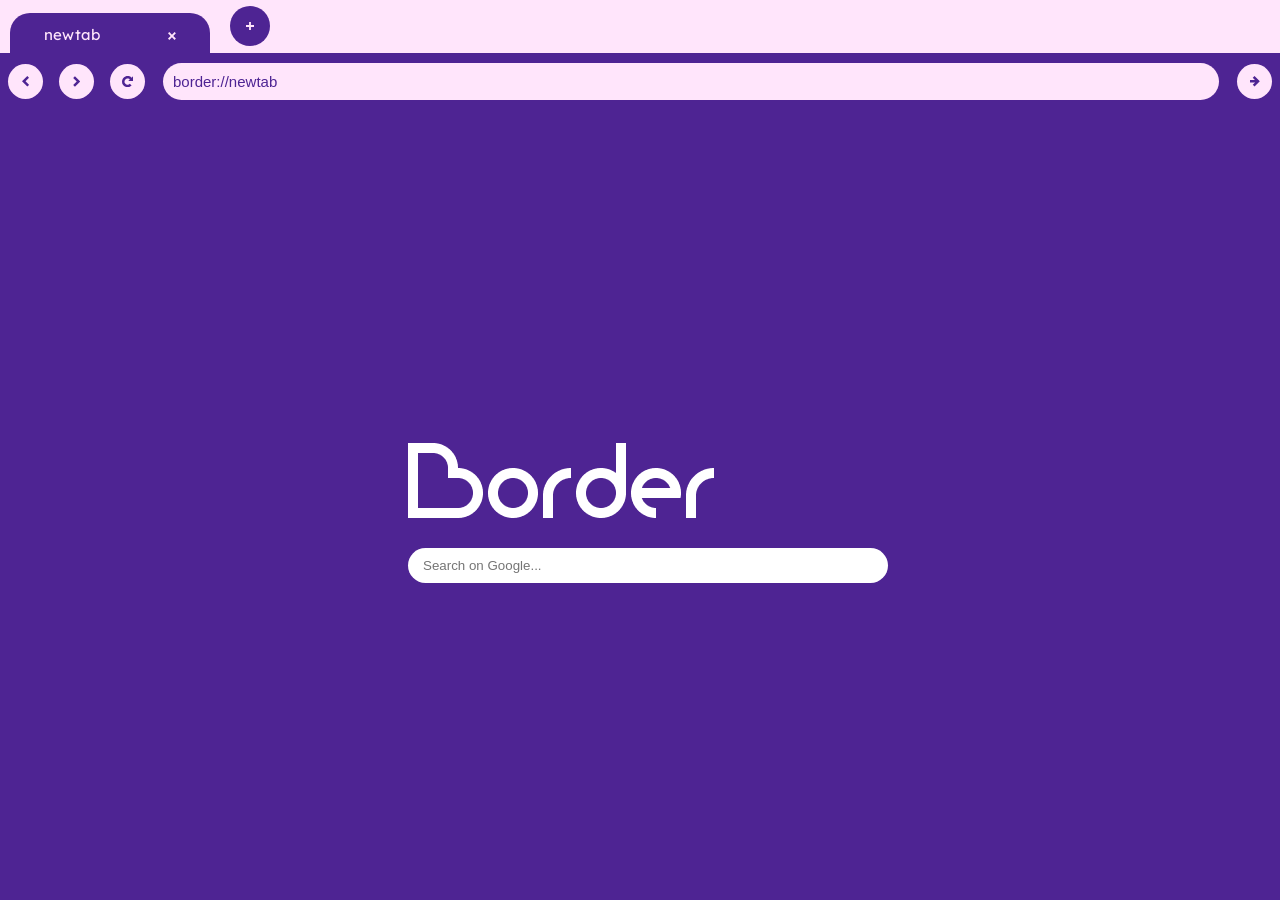
<file: apps/Border/index.html>
<!DOCTYPE html>
<html lang="fr">

<head>
    <meta charset="UTF-8">
    <meta http-equiv="X-UA-Compatible" content="IE=edge">
    <meta name="viewport" content="width=device-width, initial-scale=1.0">
    <link rel="stylesheet" href="style.css">
    <link rel="icon"
        href="[data-uri]"
        type="image/x-icon">
    <title>Border</title>

    <script defer src="app.js"></script>
</head>

<body>

    <div id="border-root">
        <div id="border-titlebar">
            <div id="border-tab-menu">
                <div id="border-tab-container">

                </div>
                <div id="border-add-button" class="nodrag">
                    <svg xmlns="http://www.w3.org/2000/svg" width="8" height="8" viewBox="0 0 44 44" fill="none">
                        <path class="border-svg-icon-add" d="M27 17V0H17V17H0V27H17V44H27V27H44V17H27Z"
                            fill="#66239A" />
                    </svg>
                </div>
            </div>
        </div>

        <div id="border-menu" class="nodrag">
            <div class="border-history-btn border-history-back">
                <svg xmlns="http://www.w3.org/2000/svg" width="7.25" height="10.75" viewBox="0 0 29 43" fill="none">
                    <path class="border-svg-icon"
                        d="M0 21.2132L21.2131 42.4264L28.2842 35.3553L14.1421 21.2132L28.2842 7.07104L21.2131 0L0 21.2132Z"
                        fill="#66239A" />
                </svg>
            </div>
            <div class="border-history-btn border-history-forward">
                <svg xmlns="http://www.w3.org/2000/svg" width="7.25" height="10.75" viewBox="0 0 29 43" fill="none">
                    <path class="border-svg-icon"
                        d="M29 21.7868L7.78687 0.573607L0.715823 7.64468L14.8579 21.7868L0.715821 35.929L7.78687 43L29 21.7868Z"
                        fill="#66239A" />
                </svg>
            </div>
            <div class="border-history-btn border-history-refresh">
                <svg xmlns="http://www.w3.org/2000/svg" width="11.25" height="11.25" viewBox="0 0 45 45" fill="none">
                    <path class="border-svg-icon"
                        d="M45 20V0L38.4099 6.59011C35.2632 3.44343 31.2541 1.30051 26.8895 0.432343C22.525 -0.435825 18.001 0.00975001 13.8896 1.71272C9.77828 3.41569 6.26427 6.29957 3.79193 9.99968C1.3196 13.6998 0 18.0499 0 22.5C0 26.9501 1.3196 31.3002 3.79193 35.0003C6.26427 38.7004 9.77828 41.5843 13.8896 43.2873C18.001 44.9903 22.525 45.4358 26.8895 44.5677C31.2541 43.6995 35.2632 41.5566 38.4099 38.4099L31.3388 31.3388C29.5907 33.087 27.3634 34.2775 24.9386 34.7598C22.5139 35.2421 20.0005 34.9946 17.7165 34.0485C15.4324 33.1024 13.4801 31.5003 12.1066 29.4446C10.7331 27.389 10 24.9723 10 22.5C10 20.0277 10.7331 17.611 12.1066 15.5554C13.4801 13.4998 15.4324 11.8976 17.7165 10.9515C20.0005 10.0054 22.5139 9.75788 24.9386 10.2402C27.3634 10.7225 29.5907 11.913 31.3388 13.6612L25 20H45Z"
                        fill="#66239A" />
                </svg>
            </div>

            <input id="border-searchbar" placeholder="Enter an URL..."></input>

            <div id="border-search-button">
                <svg xmlns="http://www.w3.org/2000/svg" width="10" height="10.75" viewBox="0 0 40 43" fill="none">
                    <path class="border-svg-icon"
                        d="M18.071 0L39.2842 21.2132L18.071 42.4264L11 35.3553L20.3552 26H0V16H19.929L11 7.07108L18.071 0Z"
                        fill="#66239A" />
                </svg>
            </div>
        </div>
        <div class="appbar"></div>

        <div id="border-view-container" class="nodrag">

        </div>
    </div>
</body>

</html>
</file>
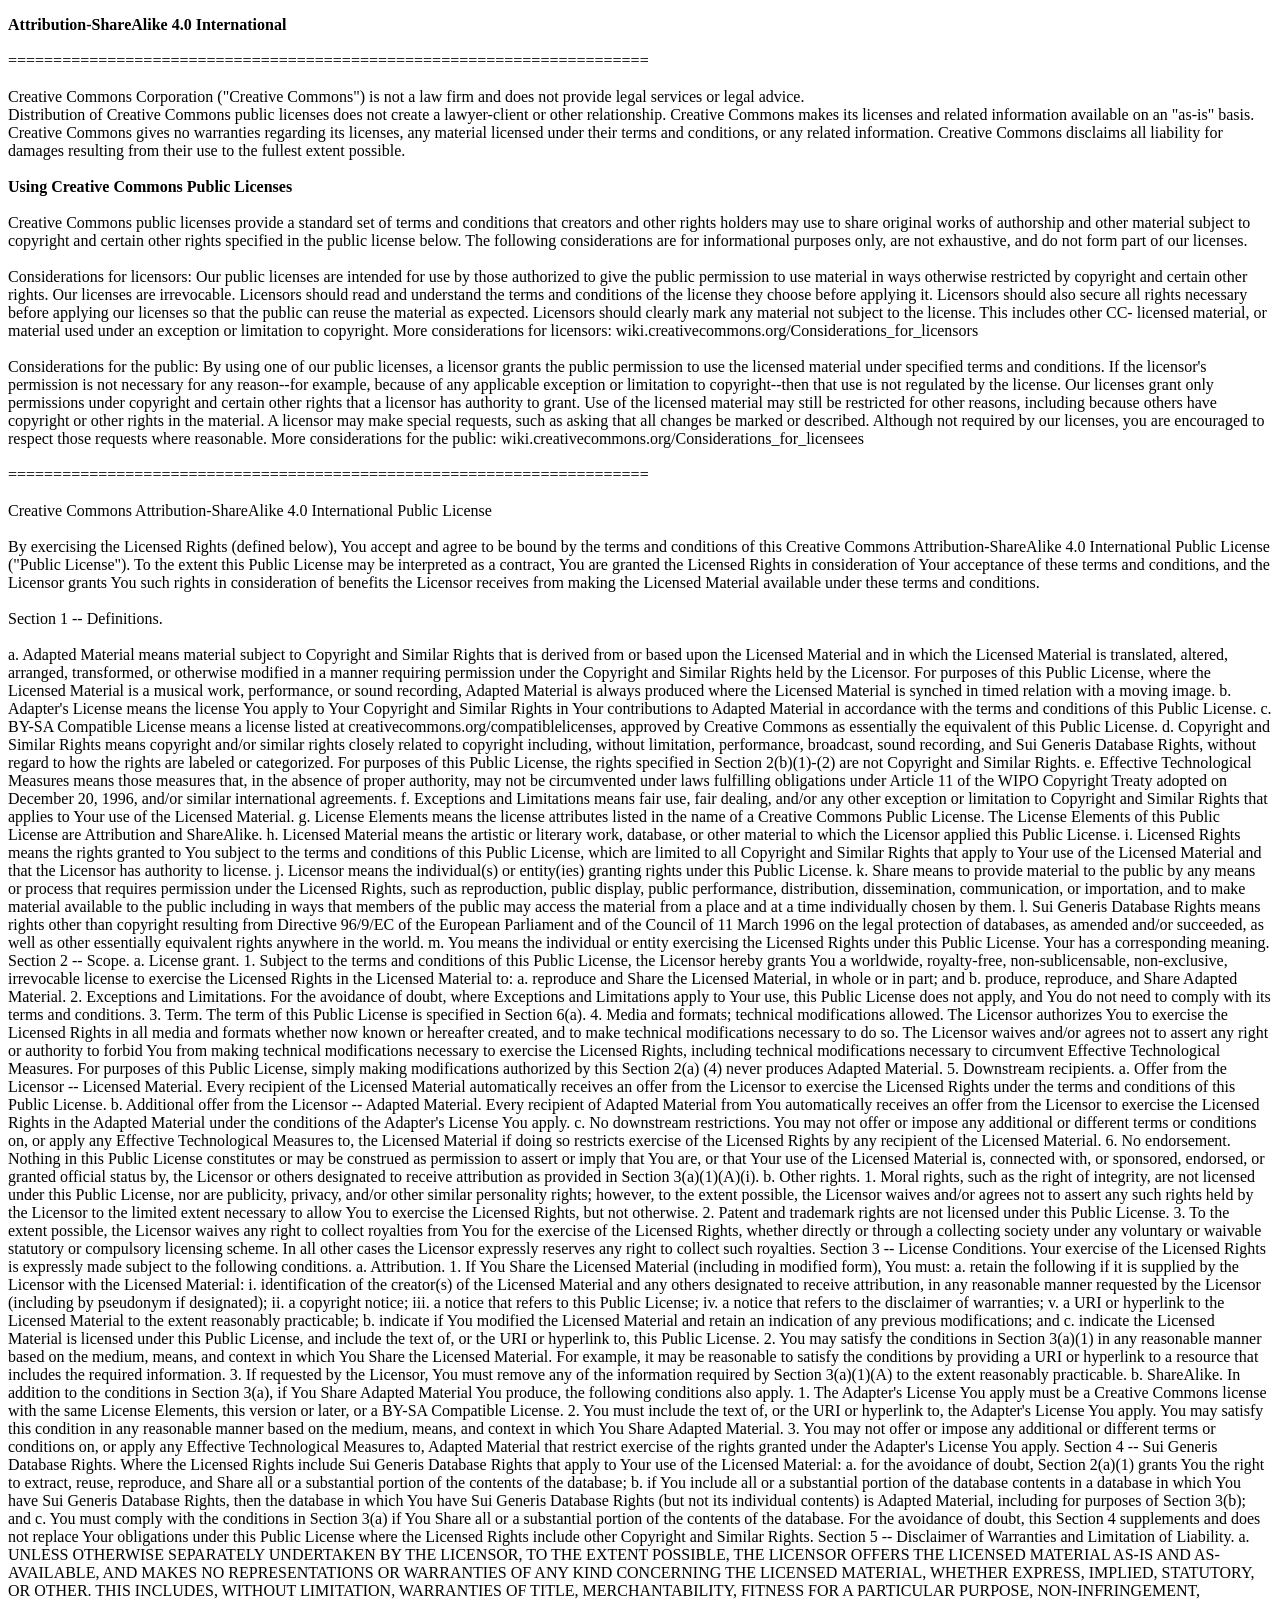
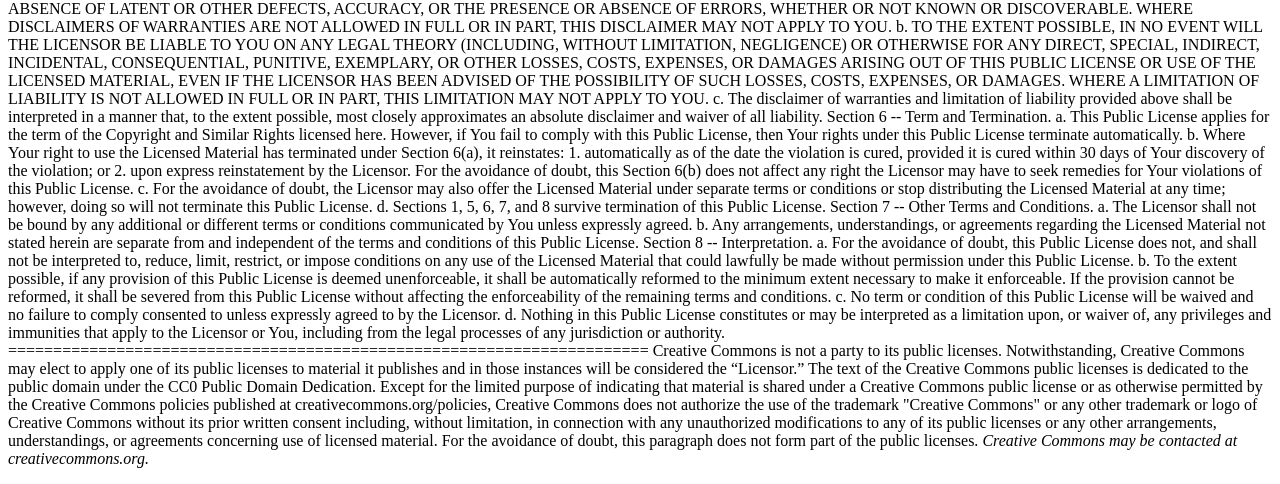
<file: ccbysa.html>
<!DOCTYPE html>
<head>
	<title>Creative Commons Attribution and Share Alike v4.0 International</title>
	<link ref="stylesheet" href="/iodine-os/style.css"
</head>
<body>
	<p>
		<b>Attribution-ShareAlike 4.0 International</b><br>
<br>
=======================================================================<br>
<br>
Creative Commons Corporation ("Creative Commons") is not a law firm and
does not provide legal services or legal advice.<br>Distribution of
Creative Commons public licenses does not create a lawyer-client or
other relationship. Creative Commons makes its licenses and related
information available on an "as-is" basis. Creative Commons gives no
warranties regarding its licenses, any material licensed under their
terms and conditions, or any related information. Creative Commons
disclaims all liability for damages resulting from their use to the
fullest extent possible.<br>
<br>
<b>Using Creative Commons Public Licenses</b><br>
<br>
Creative Commons public licenses provide a standard set of terms and
conditions that creators and other rights holders may use to share
original works of authorship and other material subject to copyright
and certain other rights specified in the public license below. The
following considerations are for informational purposes only, are not
exhaustive, and do not form part of our licenses.<br>
<br>
     Considerations for licensors: Our public licenses are
     intended for use by those authorized to give the public
     permission to use material in ways otherwise restricted by
     copyright and certain other rights. Our licenses are
     irrevocable. Licensors should read and understand the terms
     and conditions of the license they choose before applying it.
     Licensors should also secure all rights necessary before
     applying our licenses so that the public can reuse the
     material as expected. Licensors should clearly mark any
     material not subject to the license. This includes other CC-
     licensed material, or material used under an exception or
     limitation to copyright. More considerations for licensors: wiki.creativecommons.org/Considerations_for_licensors <br>
<br>
     Considerations for the public: By using one of our public
     licenses, a licensor grants the public permission to use the
     licensed material under specified terms and conditions. If
     the licensor's permission is not necessary for any reason--for
     example, because of any applicable exception or limitation to
     copyright--then that use is not regulated by the license. Our
     licenses grant only permissions under copyright and certain
     other rights that a licensor has authority to grant. Use of
     the licensed material may still be restricted for other
     reasons, including because others have copyright or other
     rights in the material. A licensor may make special requests,
     such as asking that all changes be marked or described.
     Although not required by our licenses, you are encouraged to
     respect those requests where reasonable. More considerations
     for the public: wiki.creativecommons.org/Considerations_for_licensees <br>
<br>
=======================================================================<br>
<br>
Creative Commons Attribution-ShareAlike 4.0 International Public
License<br>
<br>
By exercising the Licensed Rights (defined below), You accept and agree
to be bound by the terms and conditions of this Creative Commons
Attribution-ShareAlike 4.0 International Public License ("Public
License"). To the extent this Public License may be interpreted as a
contract, You are granted the Licensed Rights in consideration of Your
acceptance of these terms and conditions, and the Licensor grants You
such rights in consideration of benefits the Licensor receives from
making the Licensed Material available under these terms and
conditions.<br>
<br>
Section 1 -- Definitions.<br>
<br>
  a. Adapted Material means material subject to Copyright and Similar
     Rights that is derived from or based upon the Licensed Material
     and in which the Licensed Material is translated, altered,
     arranged, transformed, or otherwise modified in a manner requiring
     permission under the Copyright and Similar Rights held by the
     Licensor. For purposes of this Public License, where the Licensed
     Material is a musical work, performance, or sound recording,
     Adapted Material is always produced where the Licensed Material is
     synched in timed relation with a moving image.

  b. Adapter's License means the license You apply to Your Copyright
     and Similar Rights in Your contributions to Adapted Material in
     accordance with the terms and conditions of this Public License.

  c. BY-SA Compatible License means a license listed at
     creativecommons.org/compatiblelicenses, approved by Creative
     Commons as essentially the equivalent of this Public License.

  d. Copyright and Similar Rights means copyright and/or similar rights
     closely related to copyright including, without limitation,
     performance, broadcast, sound recording, and Sui Generis Database
     Rights, without regard to how the rights are labeled or
     categorized. For purposes of this Public License, the rights
     specified in Section 2(b)(1)-(2) are not Copyright and Similar
     Rights.

  e. Effective Technological Measures means those measures that, in the
     absence of proper authority, may not be circumvented under laws
     fulfilling obligations under Article 11 of the WIPO Copyright
     Treaty adopted on December 20, 1996, and/or similar international
     agreements.

  f. Exceptions and Limitations means fair use, fair dealing, and/or
     any other exception or limitation to Copyright and Similar Rights
     that applies to Your use of the Licensed Material.

  g. License Elements means the license attributes listed in the name
     of a Creative Commons Public License. The License Elements of this
     Public License are Attribution and ShareAlike.

  h. Licensed Material means the artistic or literary work, database,
     or other material to which the Licensor applied this Public
     License.

  i. Licensed Rights means the rights granted to You subject to the
     terms and conditions of this Public License, which are limited to
     all Copyright and Similar Rights that apply to Your use of the
     Licensed Material and that the Licensor has authority to license.

  j. Licensor means the individual(s) or entity(ies) granting rights
     under this Public License.

  k. Share means to provide material to the public by any means or
     process that requires permission under the Licensed Rights, such
     as reproduction, public display, public performance, distribution,
     dissemination, communication, or importation, and to make material
     available to the public including in ways that members of the
     public may access the material from a place and at a time
     individually chosen by them.

  l. Sui Generis Database Rights means rights other than copyright
     resulting from Directive 96/9/EC of the European Parliament and of
     the Council of 11 March 1996 on the legal protection of databases,
     as amended and/or succeeded, as well as other essentially
     equivalent rights anywhere in the world.

  m. You means the individual or entity exercising the Licensed Rights
     under this Public License. Your has a corresponding meaning.


Section 2 -- Scope.

  a. License grant.

       1. Subject to the terms and conditions of this Public License,
          the Licensor hereby grants You a worldwide, royalty-free,
          non-sublicensable, non-exclusive, irrevocable license to
          exercise the Licensed Rights in the Licensed Material to:

            a. reproduce and Share the Licensed Material, in whole or
               in part; and

            b. produce, reproduce, and Share Adapted Material.

       2. Exceptions and Limitations. For the avoidance of doubt, where
          Exceptions and Limitations apply to Your use, this Public
          License does not apply, and You do not need to comply with
          its terms and conditions.

       3. Term. The term of this Public License is specified in Section
          6(a).

       4. Media and formats; technical modifications allowed. The
          Licensor authorizes You to exercise the Licensed Rights in
          all media and formats whether now known or hereafter created,
          and to make technical modifications necessary to do so. The
          Licensor waives and/or agrees not to assert any right or
          authority to forbid You from making technical modifications
          necessary to exercise the Licensed Rights, including
          technical modifications necessary to circumvent Effective
          Technological Measures. For purposes of this Public License,
          simply making modifications authorized by this Section 2(a)
          (4) never produces Adapted Material.

       5. Downstream recipients.

            a. Offer from the Licensor -- Licensed Material. Every
               recipient of the Licensed Material automatically
               receives an offer from the Licensor to exercise the
               Licensed Rights under the terms and conditions of this
               Public License.

            b. Additional offer from the Licensor -- Adapted Material.
               Every recipient of Adapted Material from You
               automatically receives an offer from the Licensor to
               exercise the Licensed Rights in the Adapted Material
               under the conditions of the Adapter's License You apply.

            c. No downstream restrictions. You may not offer or impose
               any additional or different terms or conditions on, or
               apply any Effective Technological Measures to, the
               Licensed Material if doing so restricts exercise of the
               Licensed Rights by any recipient of the Licensed
               Material.

       6. No endorsement. Nothing in this Public License constitutes or
          may be construed as permission to assert or imply that You
          are, or that Your use of the Licensed Material is, connected
          with, or sponsored, endorsed, or granted official status by,
          the Licensor or others designated to receive attribution as
          provided in Section 3(a)(1)(A)(i).

  b. Other rights.

       1. Moral rights, such as the right of integrity, are not
          licensed under this Public License, nor are publicity,
          privacy, and/or other similar personality rights; however, to
          the extent possible, the Licensor waives and/or agrees not to
          assert any such rights held by the Licensor to the limited
          extent necessary to allow You to exercise the Licensed
          Rights, but not otherwise.

       2. Patent and trademark rights are not licensed under this
          Public License.

       3. To the extent possible, the Licensor waives any right to
          collect royalties from You for the exercise of the Licensed
          Rights, whether directly or through a collecting society
          under any voluntary or waivable statutory or compulsory
          licensing scheme. In all other cases the Licensor expressly
          reserves any right to collect such royalties.


Section 3 -- License Conditions.

Your exercise of the Licensed Rights is expressly made subject to the
following conditions.

  a. Attribution.

       1. If You Share the Licensed Material (including in modified
          form), You must:

            a. retain the following if it is supplied by the Licensor
               with the Licensed Material:

                 i. identification of the creator(s) of the Licensed
                    Material and any others designated to receive
                    attribution, in any reasonable manner requested by
                    the Licensor (including by pseudonym if
                    designated);

                ii. a copyright notice;

               iii. a notice that refers to this Public License;

                iv. a notice that refers to the disclaimer of
                    warranties;

                 v. a URI or hyperlink to the Licensed Material to the
                    extent reasonably practicable;

            b. indicate if You modified the Licensed Material and
               retain an indication of any previous modifications; and

            c. indicate the Licensed Material is licensed under this
               Public License, and include the text of, or the URI or
               hyperlink to, this Public License.

       2. You may satisfy the conditions in Section 3(a)(1) in any
          reasonable manner based on the medium, means, and context in
          which You Share the Licensed Material. For example, it may be
          reasonable to satisfy the conditions by providing a URI or
          hyperlink to a resource that includes the required
          information.

       3. If requested by the Licensor, You must remove any of the
          information required by Section 3(a)(1)(A) to the extent
          reasonably practicable.

  b. ShareAlike.

     In addition to the conditions in Section 3(a), if You Share
     Adapted Material You produce, the following conditions also apply.

       1. The Adapter's License You apply must be a Creative Commons
          license with the same License Elements, this version or
          later, or a BY-SA Compatible License.

       2. You must include the text of, or the URI or hyperlink to, the
          Adapter's License You apply. You may satisfy this condition
          in any reasonable manner based on the medium, means, and
          context in which You Share Adapted Material.

       3. You may not offer or impose any additional or different terms
          or conditions on, or apply any Effective Technological
          Measures to, Adapted Material that restrict exercise of the
          rights granted under the Adapter's License You apply.


Section 4 -- Sui Generis Database Rights.

Where the Licensed Rights include Sui Generis Database Rights that
apply to Your use of the Licensed Material:

  a. for the avoidance of doubt, Section 2(a)(1) grants You the right
     to extract, reuse, reproduce, and Share all or a substantial
     portion of the contents of the database;

  b. if You include all or a substantial portion of the database
     contents in a database in which You have Sui Generis Database
     Rights, then the database in which You have Sui Generis Database
     Rights (but not its individual contents) is Adapted Material,
     including for purposes of Section 3(b); and

  c. You must comply with the conditions in Section 3(a) if You Share
     all or a substantial portion of the contents of the database.

For the avoidance of doubt, this Section 4 supplements and does not
replace Your obligations under this Public License where the Licensed
Rights include other Copyright and Similar Rights.


Section 5 -- Disclaimer of Warranties and Limitation of Liability.

  a. UNLESS OTHERWISE SEPARATELY UNDERTAKEN BY THE LICENSOR, TO THE
     EXTENT POSSIBLE, THE LICENSOR OFFERS THE LICENSED MATERIAL AS-IS
     AND AS-AVAILABLE, AND MAKES NO REPRESENTATIONS OR WARRANTIES OF
     ANY KIND CONCERNING THE LICENSED MATERIAL, WHETHER EXPRESS,
     IMPLIED, STATUTORY, OR OTHER. THIS INCLUDES, WITHOUT LIMITATION,
     WARRANTIES OF TITLE, MERCHANTABILITY, FITNESS FOR A PARTICULAR
     PURPOSE, NON-INFRINGEMENT, ABSENCE OF LATENT OR OTHER DEFECTS,
     ACCURACY, OR THE PRESENCE OR ABSENCE OF ERRORS, WHETHER OR NOT
     KNOWN OR DISCOVERABLE. WHERE DISCLAIMERS OF WARRANTIES ARE NOT
     ALLOWED IN FULL OR IN PART, THIS DISCLAIMER MAY NOT APPLY TO YOU.

  b. TO THE EXTENT POSSIBLE, IN NO EVENT WILL THE LICENSOR BE LIABLE
     TO YOU ON ANY LEGAL THEORY (INCLUDING, WITHOUT LIMITATION,
     NEGLIGENCE) OR OTHERWISE FOR ANY DIRECT, SPECIAL, INDIRECT,
     INCIDENTAL, CONSEQUENTIAL, PUNITIVE, EXEMPLARY, OR OTHER LOSSES,
     COSTS, EXPENSES, OR DAMAGES ARISING OUT OF THIS PUBLIC LICENSE OR
     USE OF THE LICENSED MATERIAL, EVEN IF THE LICENSOR HAS BEEN
     ADVISED OF THE POSSIBILITY OF SUCH LOSSES, COSTS, EXPENSES, OR
     DAMAGES. WHERE A LIMITATION OF LIABILITY IS NOT ALLOWED IN FULL OR
     IN PART, THIS LIMITATION MAY NOT APPLY TO YOU.

  c. The disclaimer of warranties and limitation of liability provided
     above shall be interpreted in a manner that, to the extent
     possible, most closely approximates an absolute disclaimer and
     waiver of all liability.


Section 6 -- Term and Termination.

  a. This Public License applies for the term of the Copyright and
     Similar Rights licensed here. However, if You fail to comply with
     this Public License, then Your rights under this Public License
     terminate automatically.

  b. Where Your right to use the Licensed Material has terminated under
     Section 6(a), it reinstates:

       1. automatically as of the date the violation is cured, provided
          it is cured within 30 days of Your discovery of the
          violation; or

       2. upon express reinstatement by the Licensor.

     For the avoidance of doubt, this Section 6(b) does not affect any
     right the Licensor may have to seek remedies for Your violations
     of this Public License.

  c. For the avoidance of doubt, the Licensor may also offer the
     Licensed Material under separate terms or conditions or stop
     distributing the Licensed Material at any time; however, doing so
     will not terminate this Public License.

  d. Sections 1, 5, 6, 7, and 8 survive termination of this Public
     License.


Section 7 -- Other Terms and Conditions.

  a. The Licensor shall not be bound by any additional or different
     terms or conditions communicated by You unless expressly agreed.

  b. Any arrangements, understandings, or agreements regarding the
     Licensed Material not stated herein are separate from and
     independent of the terms and conditions of this Public License.


Section 8 -- Interpretation.

  a. For the avoidance of doubt, this Public License does not, and
     shall not be interpreted to, reduce, limit, restrict, or impose
     conditions on any use of the Licensed Material that could lawfully
     be made without permission under this Public License.

  b. To the extent possible, if any provision of this Public License is
     deemed unenforceable, it shall be automatically reformed to the
     minimum extent necessary to make it enforceable. If the provision
     cannot be reformed, it shall be severed from this Public License
     without affecting the enforceability of the remaining terms and
     conditions.

  c. No term or condition of this Public License will be waived and no
     failure to comply consented to unless expressly agreed to by the
     Licensor.

  d. Nothing in this Public License constitutes or may be interpreted
     as a limitation upon, or waiver of, any privileges and immunities
     that apply to the Licensor or You, including from the legal
     processes of any jurisdiction or authority.


=======================================================================

Creative Commons is not a party to its public
licenses. Notwithstanding, Creative Commons may elect to apply one of
its public licenses to material it publishes and in those instances
will be considered the “Licensor.” The text of the Creative Commons
public licenses is dedicated to the public domain under the CC0 Public
Domain Dedication. Except for the limited purpose of indicating that
material is shared under a Creative Commons public license or as
otherwise permitted by the Creative Commons policies published at
creativecommons.org/policies, Creative Commons does not authorize the
use of the trademark "Creative Commons" or any other trademark or logo
of Creative Commons without its prior written consent including,
without limitation, in connection with any unauthorized modifications
to any of its public licenses or any other arrangements,
understandings, or agreements concerning use of licensed material. For
the avoidance of doubt, this paragraph does not form part of the
public licenses.

<i>Creative Commons may be contacted at creativecommons.org.</i>
	</p>
</body>
</file>
<file: apps/Border/style.css>
@import url('https://fonts.googleapis.com/css2?family=Lexend&display=swap');

body {
    padding: 0;
    margin: 0;
    box-sizing: border-box;
}

#border-root>* {
    padding: 0;
    margin: 0;
    -webkit-box-sizing: border-box;
    box-sizing: border-box;
}

#border-root>.w96-menubar {
    background: var(--border-primary);
    color: var(--border-secondary);
}

#border-root {
    width: 100%;
    height: 100vh;
    display: -webkit-box;
    display: -ms-flexbox;
    display: flex;
    -webkit-box-orient: vertical;
    -webkit-box-direction: normal;
    -ms-flex-direction: column;
    flex-direction: column;
    font-family: 'Lexend', sans-serif;
}

#border-menu,
#border-titlebar {
    width: 100%;
    height: 60px;
    display: -webkit-box;
    display: -ms-flexbox;
    display: flex;
    flex-direction: row;
    background: var(--border-primary);
    -webkit-box-align: center;
    -ms-flex-align: center;
    align-items: center;
}

#border-titlebar {
    background: var(--border-secondary);
}

#border-tab-menu {
    height: 100%;
    display: -webkit-box;
    display: -ms-flexbox;
    display: flex;
    -webkit-box-align: center;
    -ms-flex-align: center;
    align-items: center;
    flex: 1;
    overflow-x: auto;
}

#border-tab-container::-webkit-scrollbar {
    display: none;
}

#border-tab-container {
    display: -webkit-box;
    display: -ms-flexbox;
    display: flex;
    height: 100%;
    -webkit-box-align: center;
    -ms-flex-align: center;
    align-items: center;
    -ms-overflow-style: none;
    /* IE 11 */
    overflow-x: auto;
    overflow-y: hidden;
    scrollbar-width: none;
    /* Firefox 64 */
}

.border-tab {
    display: -webkit-box;
    display: -ms-flexbox;
    display: flex;
    color: var(--border-secondary);
    -webkit-box-pack: space-around;
    -ms-flex-pack: space-around;
    justify-content: space-around;
    -webkit-box-align: center;
    -ms-flex-align: center;
    align-items: center;
    width: 150px;
    min-width: 200px;
    border-radius: 20px;
    height: 80%;
    margin: 15px 10px;
    background: var(--border-primary);
    -webkit-transition: all 0.2s ease;
    -o-transition: all 0.2s ease;
    transition: all 0.2s ease;
    overflow: hidden;
}

.border-view {
    display: none;
}

#border-add-button {
    display: -webkit-box;
    display: -ms-flexbox;
    display: flex;
    color: var(--border-secondary);
    -webkit-box-pack: center;
    -ms-flex-pack: center;
    justify-content: center;
    -webkit-box-align: center;
    -ms-flex-align: center;
    align-items: center;
    margin-left: 10px;
    border-radius: 50px;
    min-height: 40px;
    min-width: 40px;
    background: var(--border-primary);
}

#border-add-button>h2 {
    -webkit-box-pack: center;
    -ms-flex-pack: center;
    justify-content: center;
    -webkit-box-align: center;
    -ms-flex-align: center;
    align-items: center;
}

#border-search-button,
.border-history-btn {
    display: -webkit-box;
    display: -ms-flexbox;
    display: flex;
    color: var(--border-primary);
    -webkit-box-pack: center;
    -ms-flex-pack: center;
    justify-content: center;
    -webkit-box-align: center;
    -ms-flex-align: center;
    align-items: center;
    border-radius: 50px;
    min-height: 35px;
    min-width: 35px;
    background: var(--border-secondary);
    margin: 0 8px;
}

.border-tab.border-current {
    border-radius: 20px 20px 0 0;
    transform: translateY(8px);
}

.border-view.border-current {
    display: block;
}

#border-searchbar {
    border: none;
    margin: 10px;
    padding: 10px;
    width: 100%;
    border-radius: 999px;
    color: var(--border-primary);
    background: var(--border-secondary);
}

#border-view-container,
.border-view {
    width: 100%;
    height: 100%;
    border: none;
    background: var(--border-primary);
}

.border-title,
.border-close-btn,
#border-search-button,
#border-add-button,
.border-history-btn,
.border-ctrl-btn {
    cursor: pointer;
}

.border-title,
.border-close-btn,
#border-search-button,
#border-add-button,
.border-history-btn,
#border-searchbar,
.border-ctrl-btn {
    font-size: 15px;
}

path[class *="border-svg-icon"] {
    fill: var(--border-primary);
}

path.border-svg-icon-close,
path.border-svg-icon-add {
    fill: var(--border-secondary);
}
</file>
